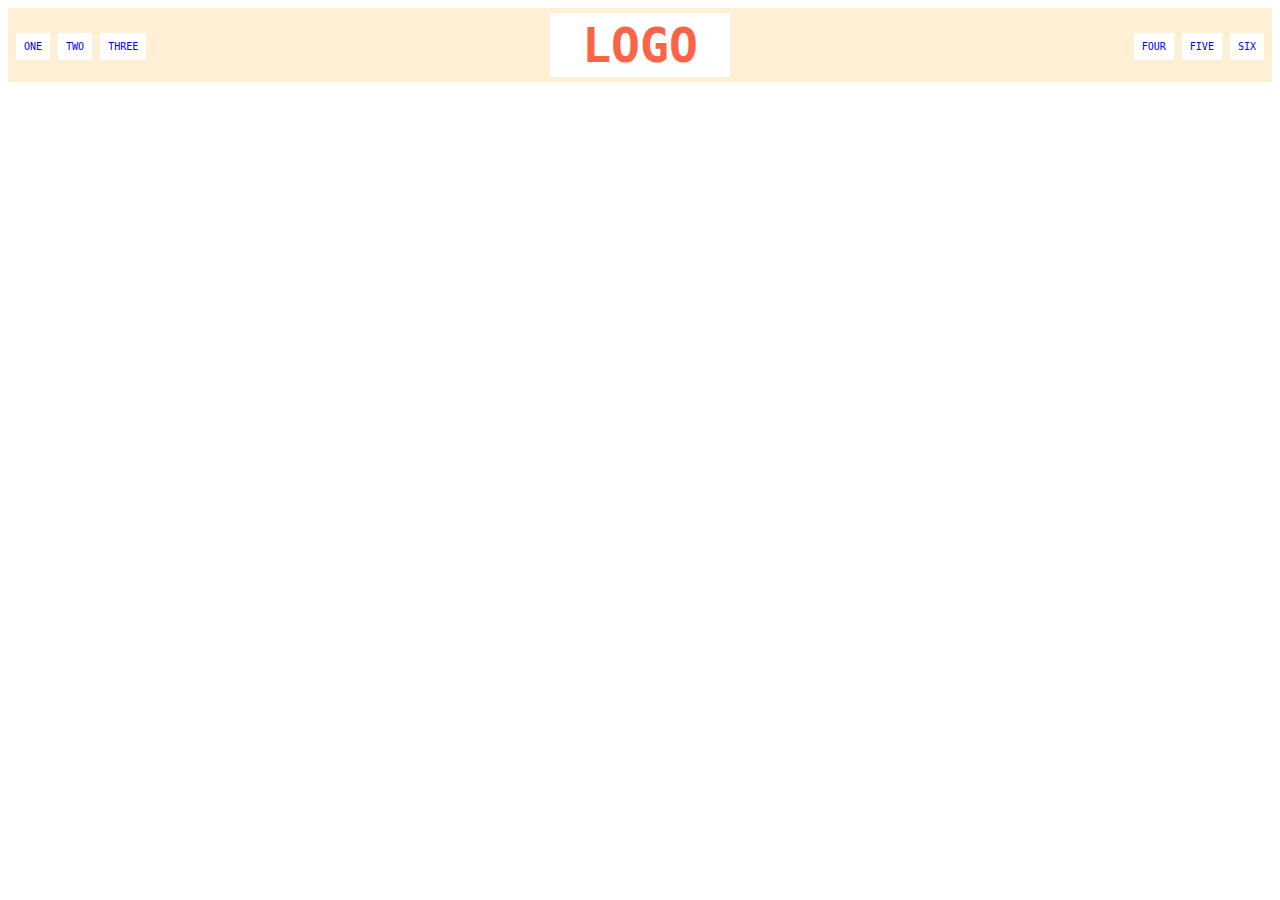
<file: flex/02-flex-header/index.html>
<!DOCTYPE html>
<html lang="en">
  <head>
    <meta charset="UTF-8">
    <meta http-equiv="X-UA-Compatible" content="IE=edge">
    <meta name="viewport" content="width=device-width, initial-scale=1.0">
    <title>Flex Header</title>
    <link rel="stylesheet" href="style.css">
  </head>
  <body>
    <div class="header">
      <div class="left-links">
        <ul>
          <li class="izquierda"><a href="#">ONE</a></li>
          <li><a href="#">TWO</a></li>
          <li ><a href="#">THREE</a></li>
        </ul>
      </div>
      <div class="logo">LOGO</div>
      <div class="right-links">
        <ul>
          <li><a href="#">FOUR</a></li>
          <li><a href="#">FIVE</a></li>
          <li class="derecha"><a href="#">SIX</a></li>
        </ul>
      </div>
    </div>
  </body>
</html>
</file>
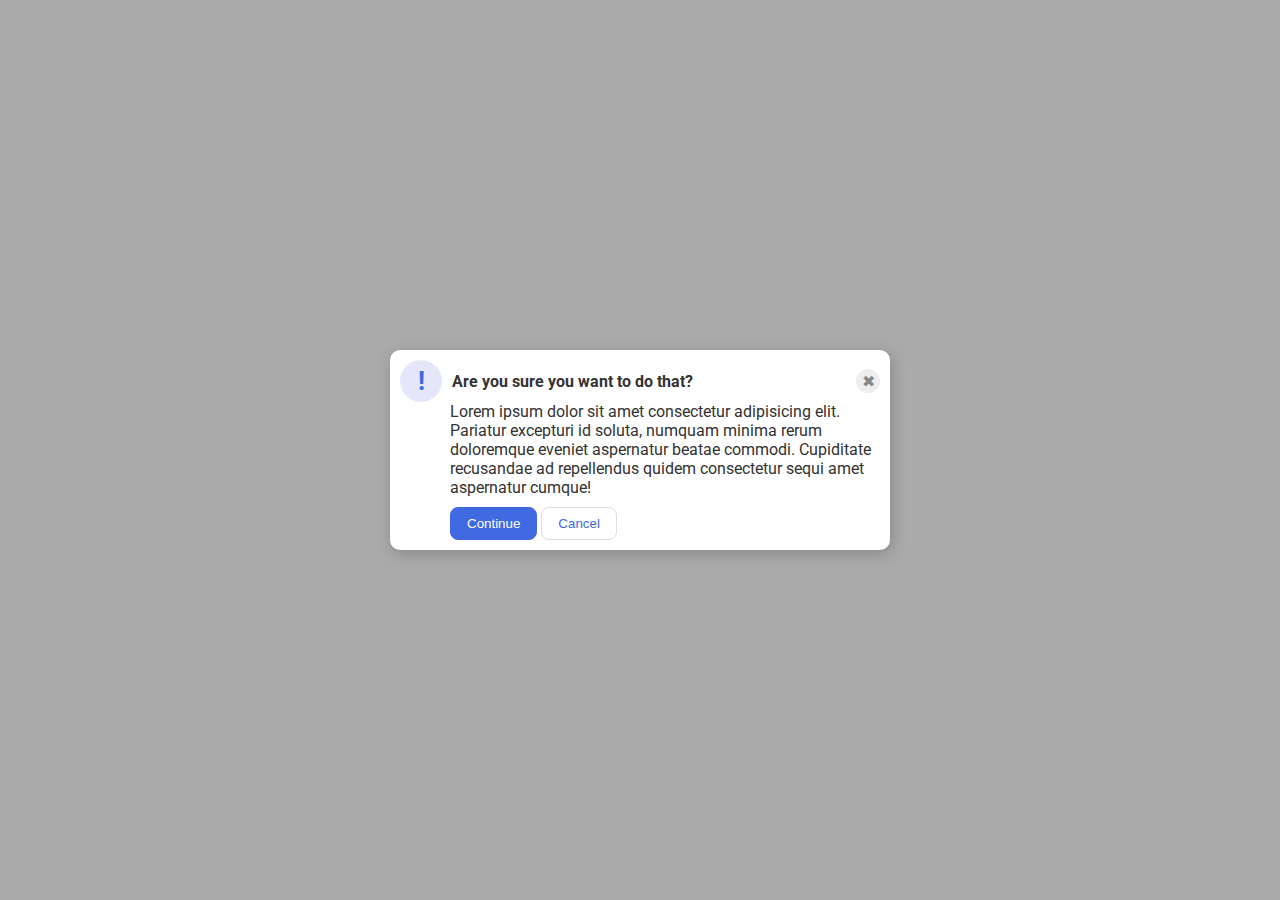
<file: flex/05-flex-modal/index.html>
<!DOCTYPE html>
<html lang="en">
  <head>
    <meta charset="UTF-8">
    <meta http-equiv="X-UA-Compatible" content="IE=edge">
    <meta name="viewport" content="width=device-width, initial-scale=1.0">
    <link rel="stylesheet" href="style.css">
    <title>Modal</title>
  </head>
  <body>
    <div class="modal">
      <div class="head">
      <div class="icon">!</div>
      <div class="header">Are you sure you want to do that?</div>
      <div class="close-button">✖</div>
    </div>
      <div class="cuerpo">
      <div class="text">Lorem ipsum dolor sit amet consectetur adipisicing elit. Pariatur excepturi id soluta, numquam minima rerum doloremque eveniet aspernatur beatae commodi. Cupiditate recusandae ad repellendus quidem consectetur sequi amet aspernatur cumque!</div>
      <div class="botones">
      <button class="continue">Continue</button>
      <button class="cancel">Cancel</button>
    </div>
    </div>
    </div>
  </body>
</html>
</file>
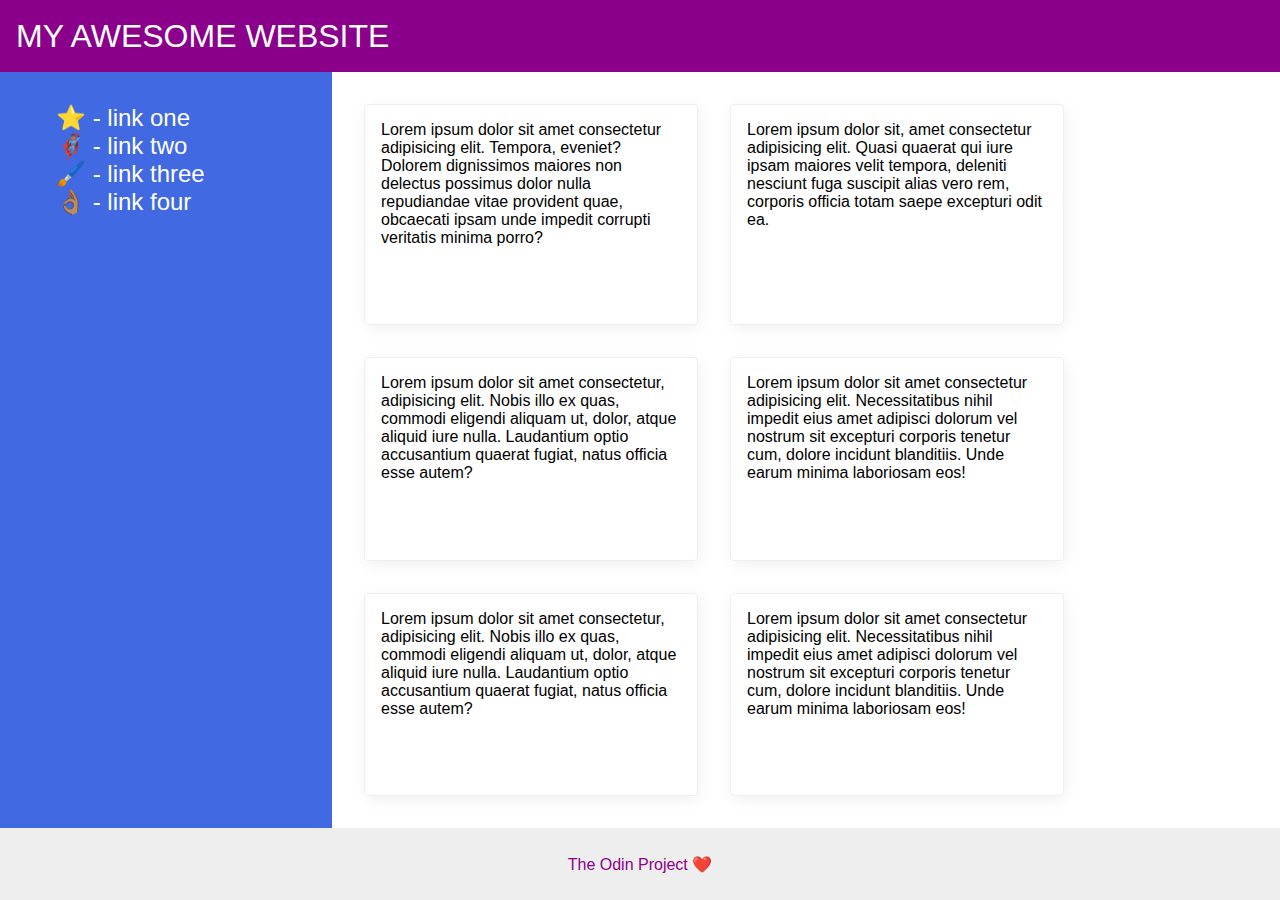
<file: flex/07-flex-layout-2/index.html>
<!DOCTYPE html>
<html lang="en">
  <head>
    <meta charset="UTF-8">
    <meta http-equiv="X-UA-Compatible" content="IE=edge">
    <meta name="viewport" content="width=device-width, initial-scale=1.0">
    <title>The Holy Grail</title>
    <link rel="stylesheet" href="style.css">
  </head>
  <body>
    <div class="header">
      MY AWESOME WEBSITE
    </div>
    <div class="container">
    <div class="sidebar">
      <ul>
        <li><a href="#">⭐ - link one</a></li>
        <li><a href="#">🦸🏽‍♂️ - link two</a></li>
        <li><a href="#">🖌️ - link three</a></li>
        <li><a href="#">👌🏽 - link four</a></li>
      </ul>
    </div>
    <div class="cartas">
    <div class="card">Lorem ipsum dolor sit amet consectetur adipisicing elit. Tempora, eveniet? Dolorem dignissimos maiores non delectus possimus dolor nulla repudiandae vitae provident quae, obcaecati ipsam unde impedit corrupti veritatis minima porro?</div>
    <div class="card">Lorem ipsum dolor sit, amet consectetur adipisicing elit. Quasi quaerat qui iure ipsam maiores velit tempora, deleniti nesciunt fuga suscipit alias vero rem, corporis officia totam saepe excepturi odit ea.</div>
    <div class="card">Lorem ipsum dolor sit amet consectetur, adipisicing elit. Nobis illo ex quas, commodi eligendi aliquam ut, dolor, atque aliquid iure nulla. Laudantium optio accusantium quaerat fugiat, natus officia esse autem?</div>
    <div class="card">Lorem ipsum dolor sit amet consectetur adipisicing elit. Necessitatibus nihil impedit eius amet adipisci dolorum vel nostrum sit excepturi corporis tenetur cum, dolore incidunt blanditiis. Unde earum minima laboriosam eos!</div>
    <div class="card">Lorem ipsum dolor sit amet consectetur, adipisicing elit. Nobis illo ex quas, commodi eligendi aliquam ut, dolor, atque aliquid iure nulla. Laudantium optio accusantium quaerat fugiat, natus officia esse autem?</div>
    <div class="card">Lorem ipsum dolor sit amet consectetur adipisicing elit. Necessitatibus nihil impedit eius amet adipisci dolorum vel nostrum sit excepturi corporis tenetur cum, dolore incidunt blanditiis. Unde earum minima laboriosam eos!</div>
  </div>
  </div>

    <div class="footer">
      The Odin Project ❤️
    </div>
  </body>
</html>
</file>
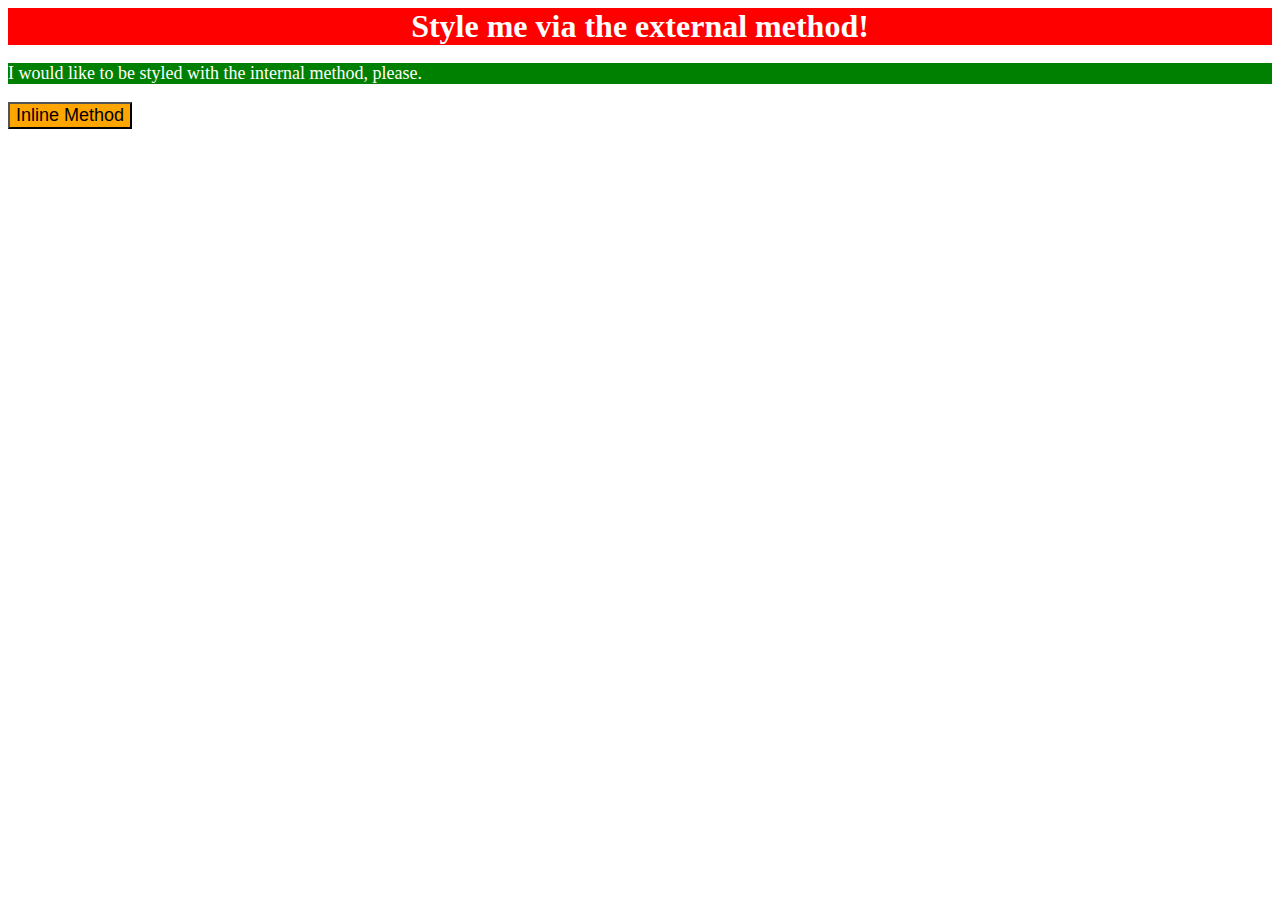
<file: foundations/01-css-methods/index.html>
<!DOCTYPE html>
<html lang="en">
  <head>
    <meta charset="UTF-8">
    <meta http-equiv="X-UA-Compatible" content="IE=edge">
    <meta name="viewport" content="width=device-width, initial-scale=1.0">
    <link rel="stylesheet" href="styles.css">
    <title>Methods for Adding CSS</title>
  </head>
  <body>
    <div>Style me via the external method!</div>
    <p>I would like to be styled with the internal method, please.</p>
    <button>Inline Method</button>
  </body>
</html>
</file>
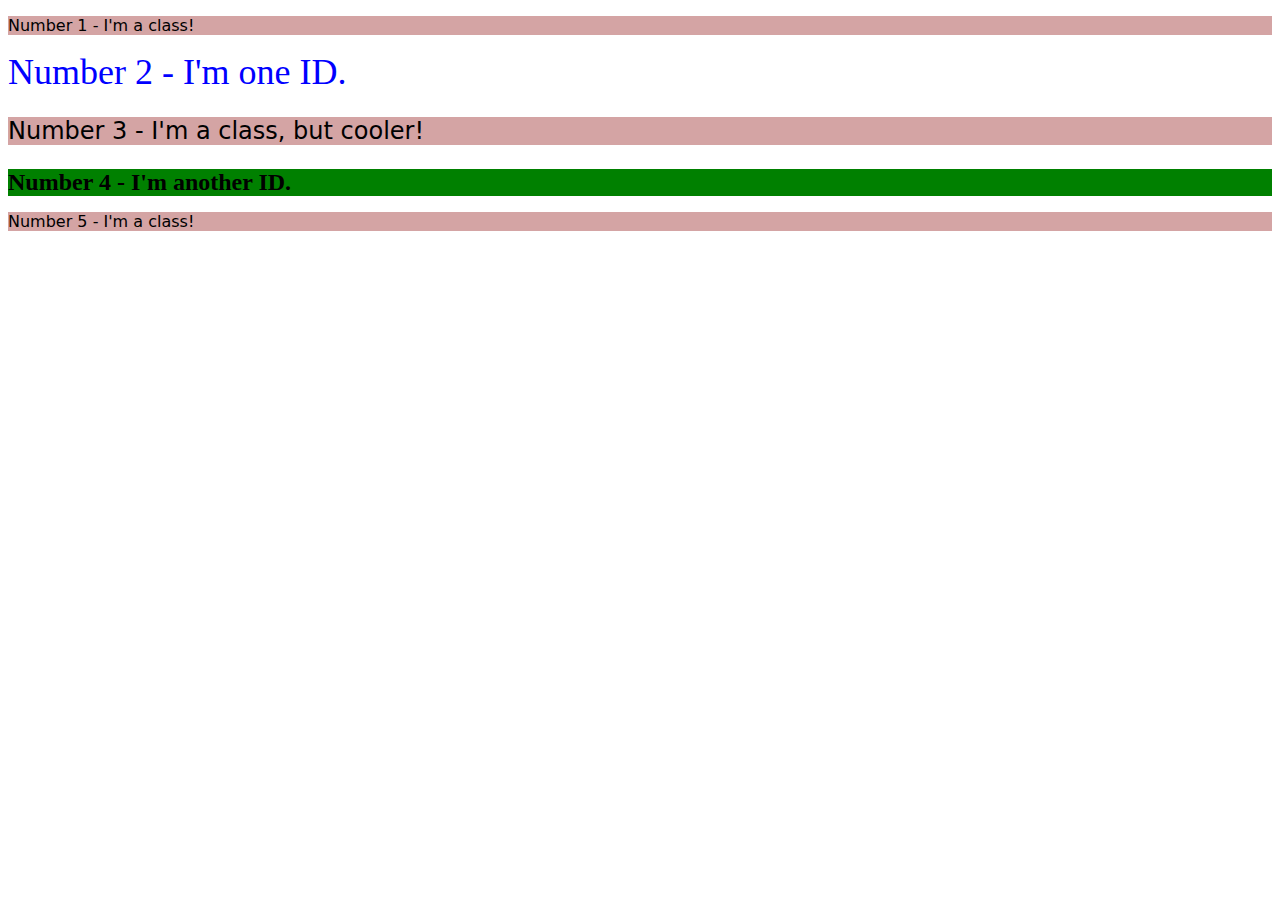
<file: foundations/02-class-id-selectors/index.html>
<!DOCTYPE html>
<html lang="en">
  <head>
    <meta charset="UTF-8">
    <meta http-equiv="X-UA-Compatible" content="IE=edge">
    <meta name="viewport" content="width=device-width, initial-scale=1.0">
    <title>Class and ID Selectors</title>
    <link rel="stylesheet" href="style.css">
  </head>
  <body>
    <p class="p">Number 1 - I'm a class!</p>
    <div id="two">Number 2 - I'm one ID.</div>
    <p class="p third">Number 3 - I'm a class, but cooler!</p>
    <div id="cuarto">Number 4 - I'm another ID.</div>
    <p class="p">Number 5 - I'm a class!</p>
  </body>
</html>
</file>
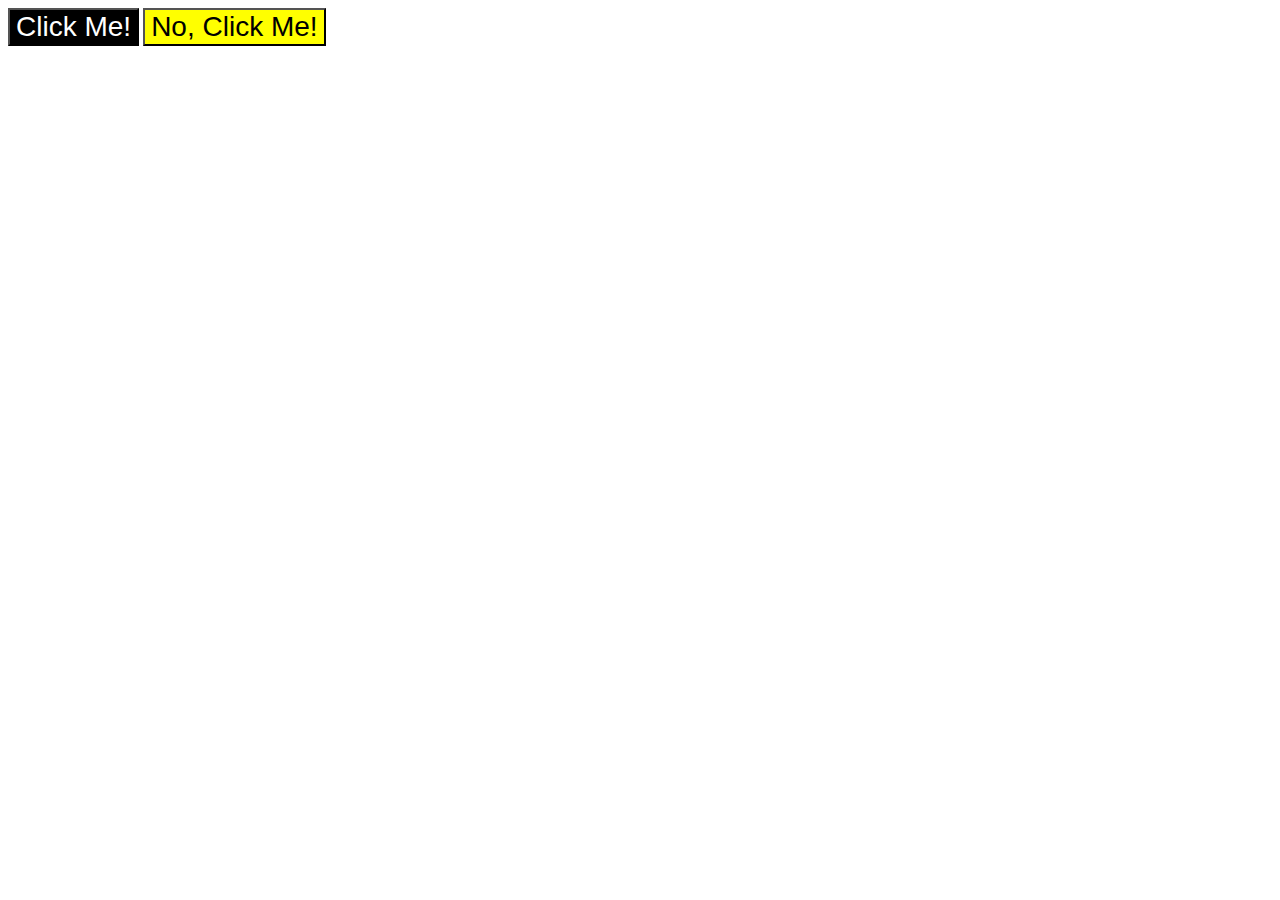
<file: foundations/03-grouping-selectors/index.html>
<!DOCTYPE html>
<html lang="en">
  <head>
    <meta charset="UTF-8">
    <meta http-equiv="X-UA-Compatible" content="IE=edge">
    <meta name="viewport" content="width=device-width, initial-scale=1.0">
    <title>Grouping Selectors</title>
    <link rel="stylesheet" href="style.css">
  </head>
  <body>
    <button class="share unique1">Click Me!</button>
    <button class="share unique2">No, Click Me!</button>
  </body>
</html>
</file>
<file: flex/02-flex-header/style.css>
.header  {
  font-family: monospace;
  background: papayawhip;
  display: flex;
  align-items: center;
  justify-content: space-between;
  
}

.logo {
  font-size: 48px;
  font-weight: 900;
  color: tomato;
  background: white;
  padding: 4px 32px;
  margin-top: 5px;
  margin-bottom: 5px;
 
}

ul {
  /* this removes the dots on the list items*/
  list-style-type: none;
  display: flex;
  margin: 0;
  padding: 0;
  gap: 8px;
}


a {
  font-size: 10px;
  background: white;
  padding: 8px;
  /* this removes the line under the links */
  text-decoration: none;

}
.izquierda{
  margin-left: 8px;
}
.derecha{
  margin-right: 8px;
}
</file>
<file: flex/05-flex-modal/style.css>
@import url('https://fonts.googleapis.com/css2?family=Roboto:wght@400;700&display=swap');

html, body {
  height: 100%;
}

body {
  font-family: Roboto, sans-serif;
  margin: 0;
  background: #aaa;
  color: #333;
  /* I'll give you this one for free lol */
  display: flex;
  align-items: center;
  justify-content: center;
}

.modal {
  background: white;
  width: 480px;
  border-radius: 10px;
  box-shadow: 2px 4px 16px rgba(0,0,0,.2);
  padding: 10px;
}

.icon {
  color: royalblue;
  font-size: 26px;
  font-weight: 700;
  background: lavender;
  width: 42px;
  height: 42px;
  border-radius: 50%;
  display: flex;
  align-items: center;
  justify-content: center;
  flex-shrink: 0;
}

.close-button {
  background: #eee;
  border-radius: 50%;
  color: #888;
  font-weight: 400;
  font-size: 16px;
  height: 24px;
  width: 24px;
  display: flex;
  align-items: center;
  justify-content: center;
  margin-left: auto;
  
}

button {
  padding: 8px 16px;
  border-radius: 8px;
}

button.continue {
  background: royalblue;
  border: 1px solid royalblue;
  color: white;
}

button.cancel {
  background: white;
  border: 1px solid #ddd;
  color: royalblue;
}

.head{
  display: flex;
  align-items: center;
}
.header{
  font-weight: bold;
  margin-left: 10px;
}
.cuerpo{
  margin-left: 50px;
}
.botones{
  margin-top: 10px;
}
</file>
<file: flex/07-flex-layout-2/style.css>
body {
  font-family: -apple-system, BlinkMacSystemFont, 'Segoe UI', Roboto, Oxygen, Ubuntu, Cantarell, 'Open Sans', 'Helvetica Neue', sans-serif;
  margin: 0;
  min-height: 100vh;
  display: flex;
  flex-direction: column;
}

.header {
  height: 72px;
  background: darkmagenta;
  color: white;
  font-size: 32px;
  font-weight: 900px;
  padding: 0 16px;
  display: flex;
  align-items: center;
}

.footer {
  height: 72px;
  background: #eee;
  color: darkmagenta;
  display: flex;
  justify-content: center;
  align-items: center;
}

.sidebar {
  width: 300px;
  background: royalblue;
  flex-shrink: 0;
  padding: 16px;
}

.card {
  border: 1px solid #eee;
  box-shadow: 2px 4px 16px rgba(0,0,0,.06);
  border-radius: 4px;
  width: 300px;
  padding: 16px;
  margin: 16px;
  
}
.container{
  
  display: flex;
  flex: 1;
}

a{
  font-size: 24px;
  color: white;
  text-decoration: none;
}
ul li{
  list-style-type: none;
}
.cartas{
  
  display: flex;
  flex-wrap: wrap;
  padding: 16px;
}
</file>
<file: foundations/01-css-methods/styles.css>
div{
    background: red;
    color: white;
    font-size: 32px;
    text-align: center;
    font-weight: bold;
}

p{
    background: green;
    color: white;
    font-size: 18px;
}

button{
    background: orange;
    font-size: 18px;
}
</file>
<file: foundations/02-class-id-selectors/style.css>
.p{
    background-color: rgb(212, 164, 164);
    font-family: Verdana, "DejaVu sans", sans-serif;
}

#two{
    color: blue;
    font-size: 36px;
}

.third{
    font-size: 24px;
}

#cuarto{
    background: green;
    font-size: 24px;
    font-weight: bold;
}
</file>
<file: foundations/03-grouping-selectors/style.css>
.share{
    font-size: 28px;
    font-family: helvetica, "Times New Roman", sans-serif;
}
.unique1{
    background: black;
    color: white;
}

.unique2{
    background: yellow;
}
</file>
